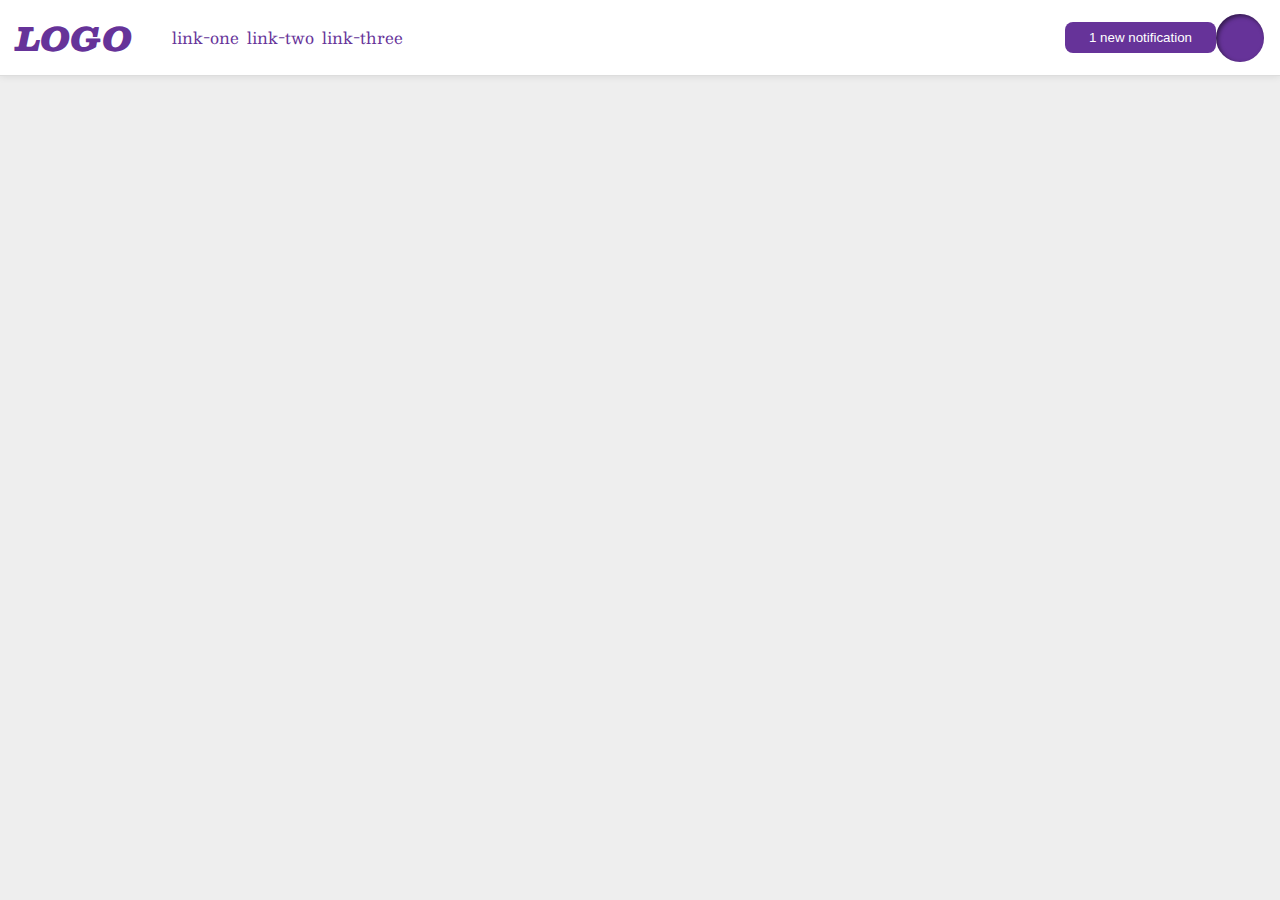
<file: foundations/flex/03-flex-header-2/index.html>
<!DOCTYPE html>
<html lang="en">
  <head>
    <meta charset="UTF-8">
    <meta http-equiv="X-UA-Compatible" content="IE=edge">
    <meta name="viewport" content="width=device-width, initial-scale=1.0">
    <title>Flex Header 2</title>
    <link rel="stylesheet" href="style.css">
  </head>
  <body>
    <div class="header">

      <div class="left-group">
        <div class="logo">
          LOGO
        </div>
        <ul class="links">
          <li><a href="https://google.com">link-one</a></li>
          <li><a href="https://google.com">link-two</a></li>
          <li><a href="https://google.com">link-three</a></li>
        </ul>
      </div>

      <div class="right-group">
        <button class="notifications">
          1 new notification
        </button>
        <div class="profile-image"></div>
      </div>
      
    </div>
  </body>
</html>
</file>
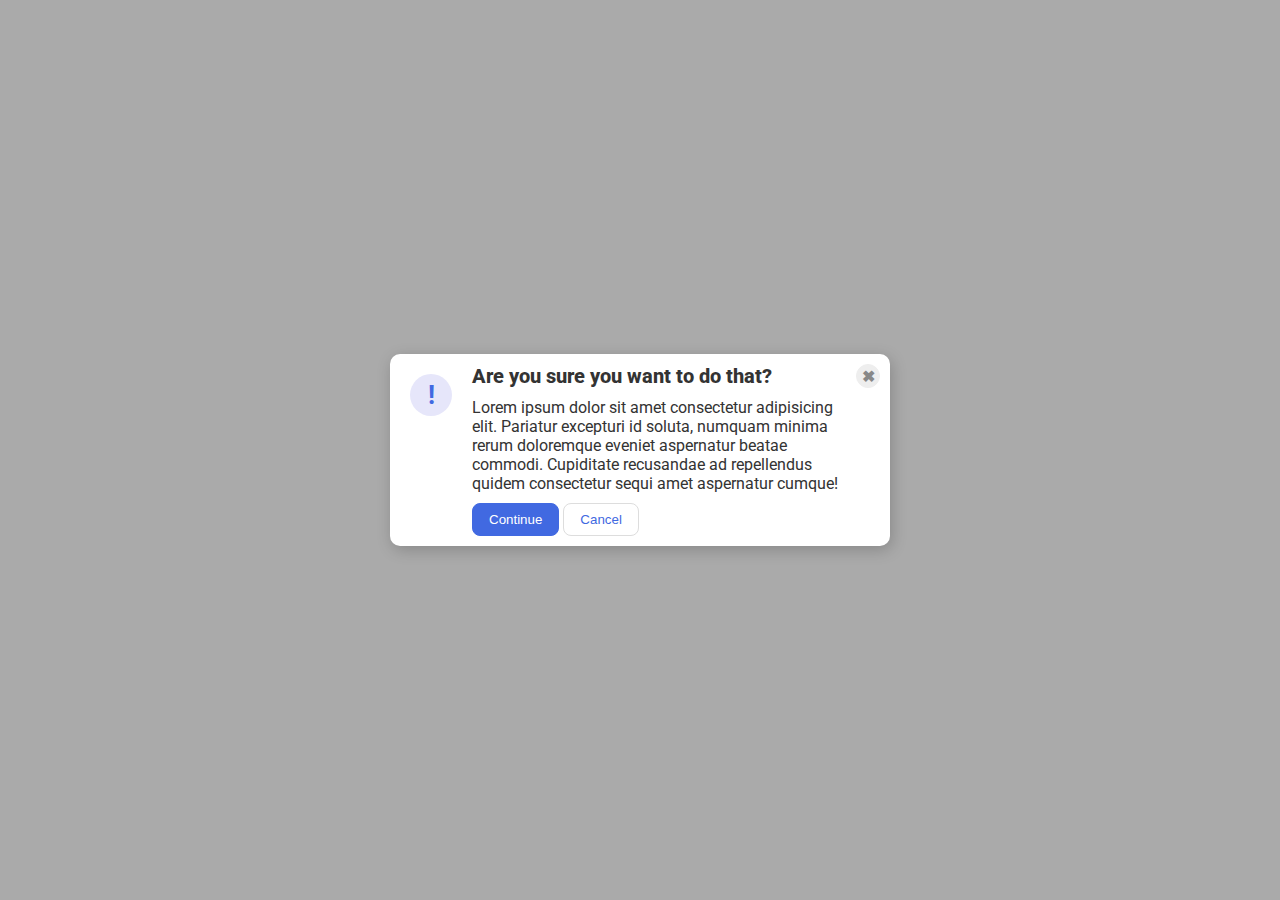
<file: foundations/flex/05-flex-modal/index.html>
<!DOCTYPE html>
<html lang="en">
  <head>
    <meta charset="UTF-8">
    <meta http-equiv="X-UA-Compatible" content="IE=edge">
    <meta name="viewport" content="width=device-width, initial-scale=1.0">
    <link rel="stylesheet" href="style.css">
    <title>Modal</title>
  </head>
  <body>
    <div class="modal">
      <div class="icon">!</div>
      <div class="right">
        <div class="header">Are you sure you want to do that?</div>
        <div class="text">Lorem ipsum dolor sit amet consectetur adipisicing elit. Pariatur excepturi id soluta, numquam minima rerum doloremque eveniet aspernatur beatae commodi. Cupiditate recusandae ad repellendus quidem consectetur sequi amet aspernatur cumque!</div>
        <button class="continue">Continue</button>
        <button class="cancel">Cancel</button>
      </div>
      <button class="close-button">✖</button>
    </div>
  </body>
</html>
</file>
<file: foundations/flex/03-flex-header-2/style.css>
/* this is some magical font-importing.  
you'll learn about it later. */
@import url('https://fonts.googleapis.com/css2?family=Besley:ital,wght@0,400;1,900&display=swap');

body {
  margin: 0;
  background: #eee;
  font-family: Besley, serif;
}

.header {
  background: white;
  border-bottom: 1px solid #ddd;
  box-shadow: 0 0 8px rgba(0,0,0,.1);
}

.profile-image {
  background: rebeccapurple;
  box-shadow: inset 2px 2px 4px rgba(0,0,0,.5);
  border-radius: 50%;
  width: 48px;
  height: 48px;
}

.logo {
  color: rebeccapurple;
  font-size: 32px;
  font-weight: 900;
  font-style: italic;
}

button {
  border: none;
  border-radius: 8px;
  background: rebeccapurple;
  color: white;
  padding: 8px 24px;
}

a {
  /* this removes the line under our links */
  text-decoration: none;
  color: rebeccapurple;
}

ul {
  list-style-type: none;
}

/*MY SOLUTION*/

.header {
  display: flex;
  align-items: center;
  padding: 8px 16px 8px 16px;
  justify-content: space-between;
}

.left-group {
  display: flex;
  justify-content: flex-start;
  align-items: center;
}

.right-group {
  display: flex;
  align-items: center;
}

ul {
  display: flex;
  gap: 8px;
}
</file>
<file: foundations/flex/05-flex-modal/style.css>
@import url('https://fonts.googleapis.com/css2?family=Roboto:wght@400;700&display=swap');

html, body {
  height: 100%;
}

body {
  font-family: Roboto, sans-serif;
  margin: 0;
  background: #aaa;
  color: #333;
  /* I'll give you this one for free lol */
  display: flex;
  align-items: center;
  justify-content: center;
}

.modal {
  background: white;
  width: 480px;
  border-radius: 10px;
  box-shadow: 2px 4px 16px rgba(0,0,0,.2);
}

.icon {
  color: royalblue;
  font-size: 26px;
  font-weight: 700;
  background: lavender;
  width: 42px;
  height: 42px;
  border-radius: 50%;
  display: flex;
  align-items: center;
  justify-content: center;
}

.close-button {
  background: #eee;
  border-radius: 50%;
  color: #888;
  font-weight: 400;
  font-size: 16px;
  height: 24px;
  width: 24px;
  display: flex;
  align-items: center;
  justify-content: center;
  border: 1px solid #eee;
  padding: 0;
}

button {
  cursor: pointer;
  padding: 8px 16px;
  border-radius: 8px;
}

button.continue {
  background: royalblue;
  border: 1px solid royalblue;
  color: white;
}

button.cancel {
  background: white;
  border: 1px solid #ddd;
  color: royalblue;
}

/* MY SOLUTION */

.modal {
  display: flex;
  padding: 10px;
  gap: 10px;
}

.header {
  font-weight: 800;
  font-size: 20px;
}

.icon {
  margin: 10px;
  flex: auto;
  flex-shrink: 0;
}

.close-button {
  flex-shrink: 0;
  font-weight: 900;
  font-size: medium;
}

.text {
  margin-bottom: 10px;
  margin-top: 10px;
}
</file>
